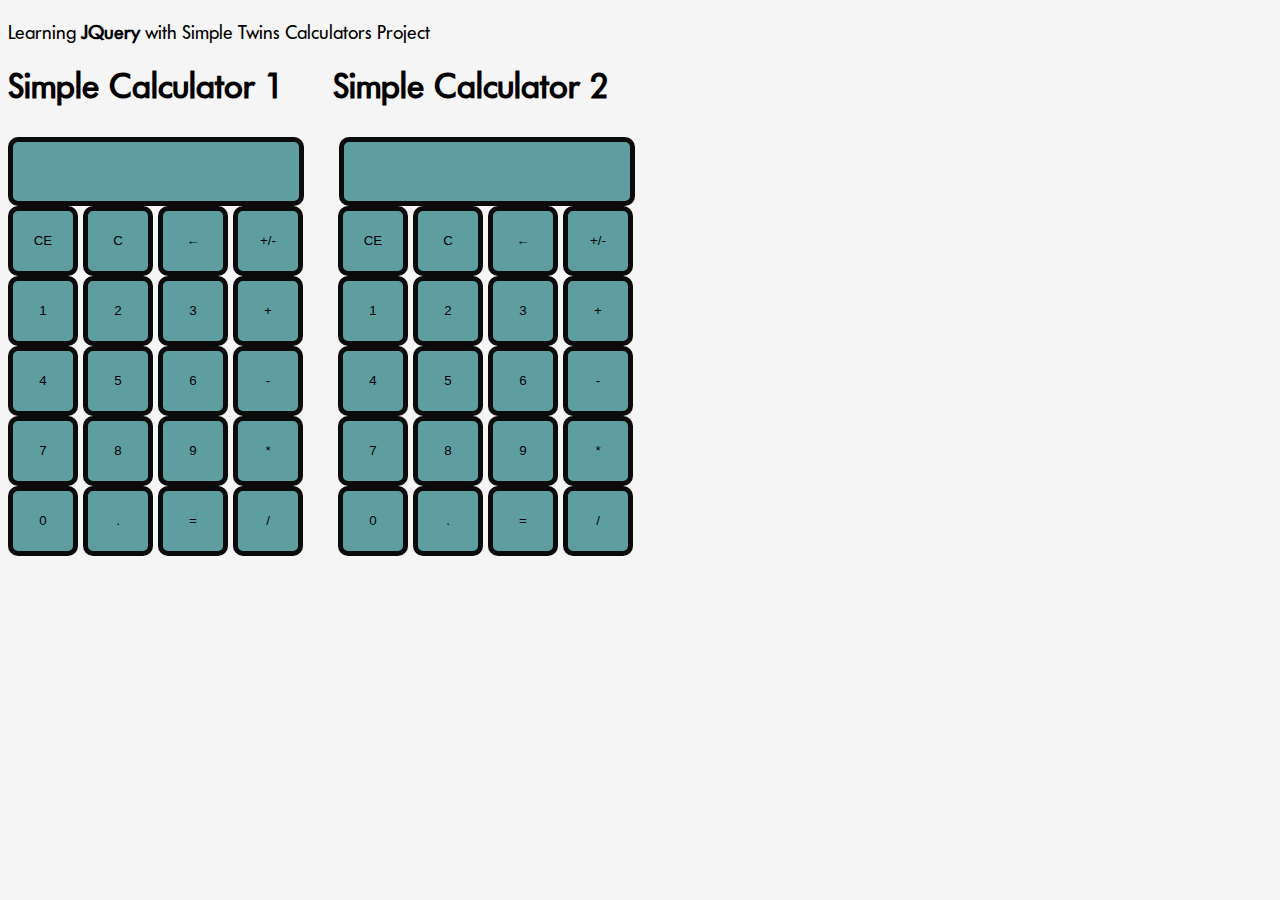
<file: TwinsCalculators/index.html>
<!DOCTYPE html>

<html lang="en">

<head>
    <meta charset="utf-8" />
	<link rel="icon" href="favicon.ico" />
    <title>Twins Calculators</title>
    <link rel="stylesheet" href="styles/style.css">
    <script src="scripts/jquery-3.3.1.js"></script>
    <script src="scripts/test.js"></script>
</head>

<body>
    <p>Learning
        <strong>JQuery</strong> with Simple Twins Calculators Project</p>

    <div id="main">
        <h2>Simple Calculator 1 &nbsp &nbsp Simple Calculator 2</h2>

        <input id="result1" type="text" class="input" />
        <span> &nbsp &nbsp &nbsp </span>
        <input id="result2" type="text" class="input" />
        <div id="keys">
            <div id="FirstRow">
                <button type="reset" value="CE" class="clean" data-target="#result1">CE</button>
                <button type="reset" value="C" class="clean" data-target="#result1">C</button>
                <button type="button" value="bckspc" class="backspace" data-target="#result1">&larr;</button>
                <button type="button" value="+/-" class="sign" data-target="#result1">+/-</button>
                <span> &nbsp &nbsp &nbsp </span>
                <button type="reset" value="CE" class="clean" data-target="#result2">CE</button>
                <button type="reset" value="C" class="clean" data-target="#result2">C</button>
                <button type="button" value="CE" class="backspace" data-target="#result2">&larr;</button>
                <button type="button" value="+/-" class="sign" data-target="#result2">+/-</button>
            </div>
            <div> 
                <button type="button" value="1" class="digit" data-target="#result1">1</button>
                <button type="button" value="2" class="digit" data-target="#result1">2</button>
                <button type="button" value="3" class="digit" data-target="#result1">3</button>
                <button type="button" value="+" class="operators" data-target="#result1">+</button>
                <span> &nbsp &nbsp &nbsp </span>
                <button type="button" value="1" class="digit" data-target="#result2">1</button>
                <button type="button" value="2" class="digit" data-target="#result2">2</button>
                <button type="button" value="3" class="digit" data-target="#result2">3</button>
                <button type="button" value="+" class="operators" data-target="#result2">+</button>
            </div>
            <div> 
                <button type="button" value="4" class="digit" data-target="#result1">4</button>
                <button type="button" value="5" class="digit" data-target="#result1">5</button>
                <button type="button" value="6" class="digit" data-target="#result1">6</button>
                <button type="button" value="-" class="operators" data-target="#result1">-</button>
                <span> &nbsp &nbsp &nbsp </span>
                <button type="button" value="4" class="digit" data-target="#result2">4</button>
                <button type="button" value="5" class="digit" data-target="#result2">5</button>
                <button type="button" value="6" class="digit" data-target="#result2">6</button>
                <button type="button" value="-" class="operators" data-target="#result2">-</button>
            </div>
            <div> 
                <button type="button" value="7" class="digit" data-target="#result1">7</button>
                <button type="button" value="8" class="digit" data-target="#result1">8</button>
                <button type="button" value="9" class="digit" data-target="#result1">9</button>
                <button type="button" value="*" class="operators" data-target="#result1">*</button>
                <span> &nbsp &nbsp &nbsp </span>
                <button type="button" value="7" class="digit" data-target="#result2">7</button>
                <button type="button" value="8" class="digit" data-target="#result2">8</button>
                <button type="button" value="9" class="digit" data-target="#result2">9</button>
                <button type="button" value="*" class="operators" data-target="#result2">*</button>
            </div>
            <div> 
                <button type="button" value="0" class="digit" data-target="#result1">0</button>
                <button type="button" value="." class="digit" data-target="#result1">.</button>
                <button type="button" value="=" class="calculate" data-target="#result1">=</button>
                <button type="button" value="/" class="operators" data-target="#result1">/</button>
                <span> &nbsp &nbsp &nbsp </span>
                <button type="button" value="0" class="digit" data-target="#result2">0</button>
                <button type="button" value="." class="digit" data-target="#result2">.</button>
                <button type="button" value="=" class="calculate" data-target="#result2">=</button>
                <button type="button" value="/" class="operators" data-target="#result2">/</button>
            </div>
        </div>
    </div>

</body>

</html>
</file>
<file: TwinsCalculators/styles/style.css>
@font-face {
    font-family: Futura-book;
    src: url(futura-book-593ae5032f958.otf);
}

body {
    background-color: whitesmoke;
    font-family: Futura-book;
    font-size: 20px;
}

.input {
    text-align: right;
    width: 252px;
    height: 25px;
}

input[type=text],
button {
    background-color: cadetblue;
    padding: 17px;
    border: 5px solid rgb(12, 11, 11);
    border-radius: 10px;
}

h2 {
    text-align: left;
    font-size: 27pt;
    margin-top: 1%;
}

.digit, .operators, .calculate, .clean, .backspace, .sign {
    width: 70px;
    height: 70px;
}
</file>
